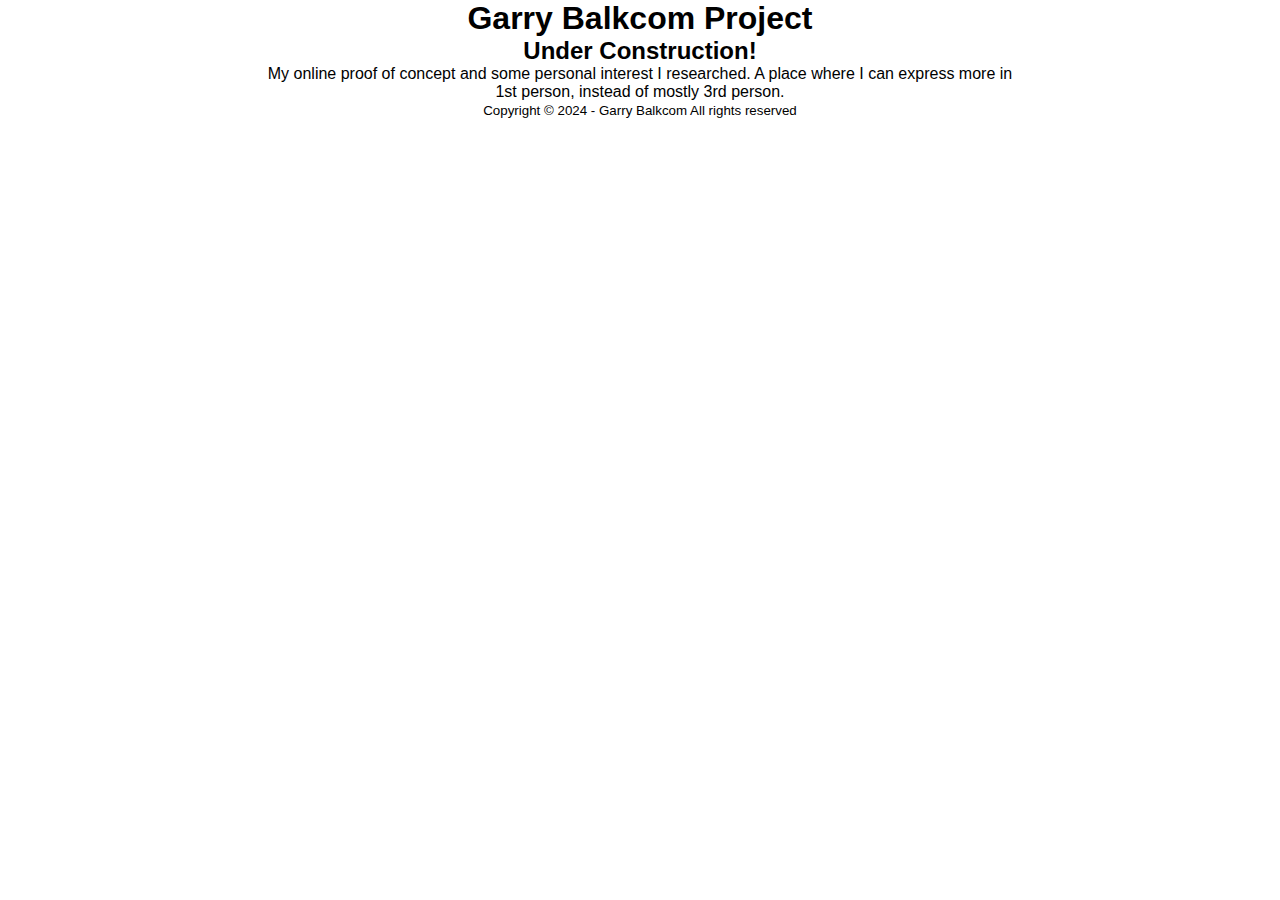
<file: index.html>
<!DOCTYPE html>
<html lang="en">
<head>
    <meta charset="UTF-8">
    <meta name="viewport" content="width=device-width, initial-scale=1.0">
    <title>Garry Balkcom - Web Dev Project</title>
    <link rel="stylesheet" href="css/style.css">
</head>
<body>
    <div id="wrapper">
        <!-- == header ==-->
        <header><h1>Garry Balkcom Project</h1></header>
   
        <!-- == Main == -->
    <main>
        <h2>Under Construction!</h2>
        <p>My online proof of concept and some personal interest I researched. A place where I can express more in 1st person, instead of mostly 3rd person.</p>
    </main>
    <!-- == footer == -->
    <footer><small>Copyright &copy; 2024 - Garry Balkcom All rights reserved</small></footer>
    </div>
</body>
</html>
</file>
<file: css/style.css>
*{
    box-sizing: border-box;
    font-family: Arial, Helvetica, sans-serif;
    margin:auto;
    /*desktop width*/
    width:90%;
    text-align: center;
}
</file>
